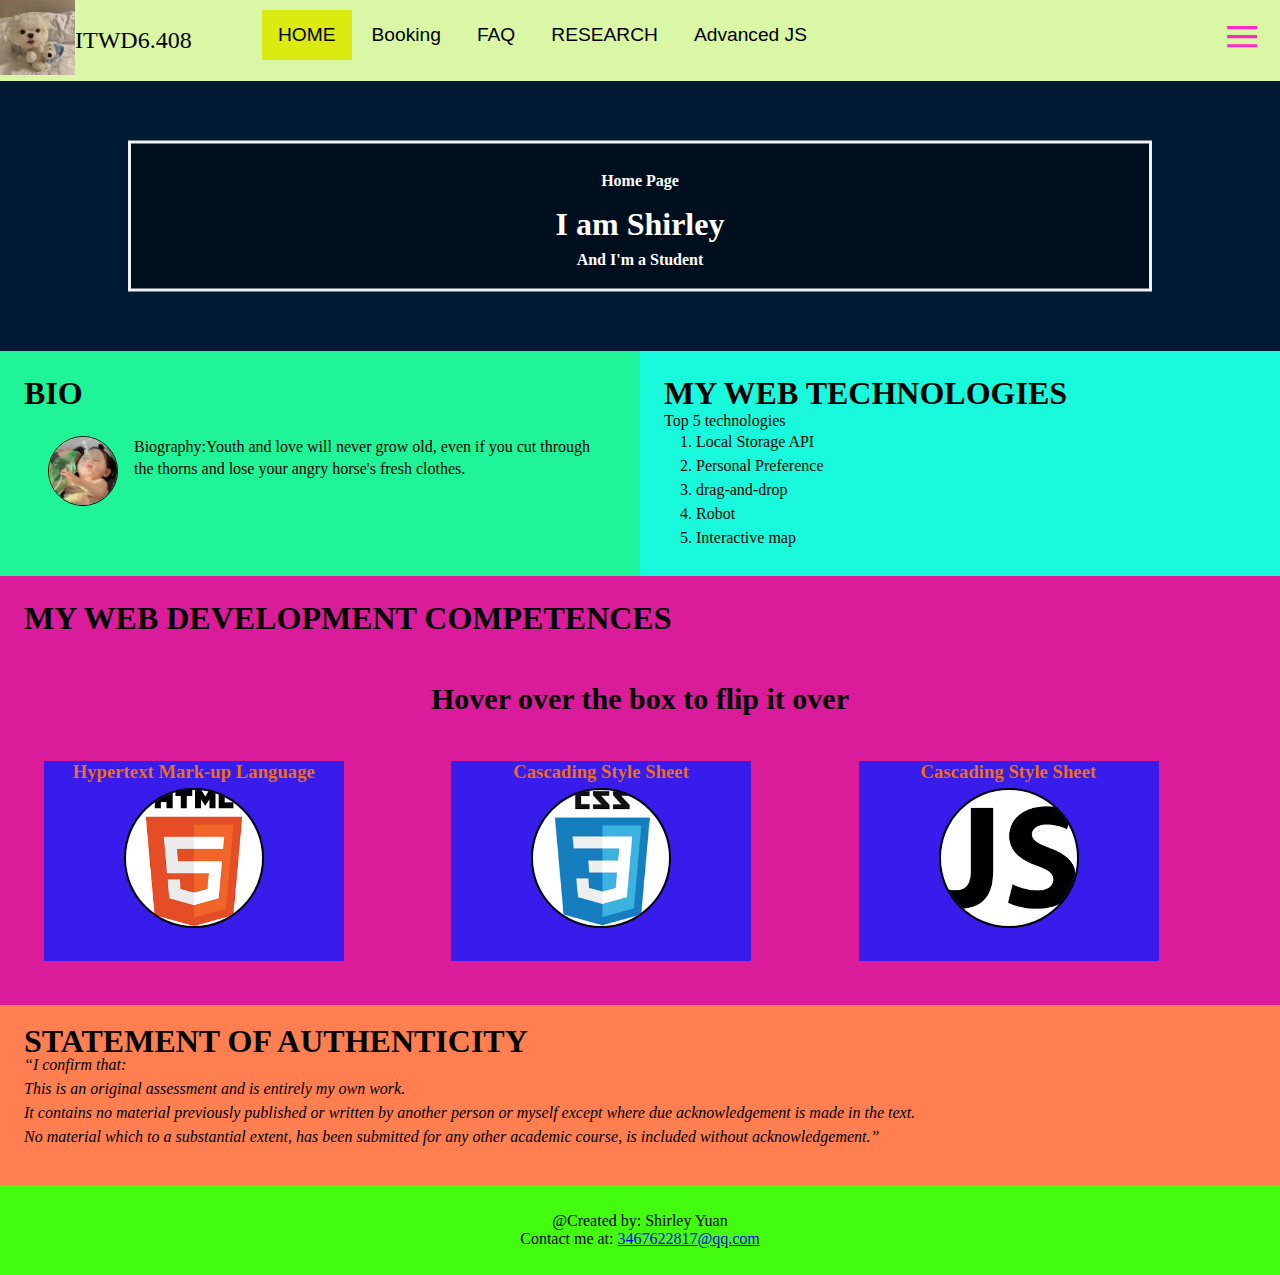
<file: index.html>
<!DOCTYPE html>
<html>
<!------------------------------HEAD------------------------------------------------>
<head>
    <meta charset="UTF-8">
    <meta name="viewport" content="width=device-width, initial-scale=1.0">
    <title>Home</title>
	<link rel="stylesheet" type="text/css" href="style\style.css">
</head>
<!------------------------------BODY------------------------------------------------>
<body>
	<!---------------------------------------------------->	
	<!--Navigation menu section-->	
	<div class="CurtainMenu">
	
		<!--Icon and Tagline-->
		<div class="logo-tagline">
			<div class="logo">
				<img src="images/p4.jpg" class="img-fluid" style="width:75px;" />
			</div>
			<div class="tagline">ITWD6.408
			</div>
		</div>
		
		<!--Desktop horizontal-menu-->
		<div class="desktop-menu">
			<div class="horizontal-nav">
				<ul>
					<li class="active" ><a href="../Final Web/index.html">HOME</a></li>
					<li  ><a href="html/booking.html">Booking</a></li>
					<li><a href="html/faq.html">FAQ</a></li>
					<li><a href="rs/research.doc">RESEARCH</a></li>	
					<li><a href="html/extension.html">Advanced JS</a></li>
				</ul>
			</div>
		</div>
		
		<!--Curtain Menu Icon-->
		<p class="menu-icon-style" onclick="openNav()">≡</p>
	</div>
	
	<!--Hide the curtain menu as default when loading the page-->
	<nav id="curtain-nav">
		<!--Add a close button (X) hyperlink on the top left corner-->
		<a href="javascript:void(0)" class="nav-close-button" onclick="closeNav()">❌</a>
		<div class="curtain-nav-content">
			<ul>
				<li class="active" ><a href="../index.html">HOME</a></li>
				<li  ><a href="html/booking.html">Booking</a></li>
				<li><a href="html/faq.html">FAQ</a></li>
				<li><a href="rs/research.doc">RESEARCH</a></li>	
				<li><a href="html/extension.html">Advanced JS</a></li>
			</ul>
		</div>
	</nav>
	
	<!---------------------------------------------------->	
	<!--Main content section-->
	<main>
		<section class="showcase">
			<div class="showcase-bg-image"></div>
			<div class="showcase-bg-text">
				<h4>Home Page</h4>
				<h1>I am Shirley</h1>
				<p>And I'm a Student</p>
			</div>		
		</section>
		
		<section class="bio-webtechno">
			<article class="bio">
				<h1>BIO</h1>
				<div class="portrai-paragraph">
					<div class="bio-portrait">
						<img src="images/p5.jpg"/>
					</div>
					<p class="bio-paragraph"> Biography:Youth and love will never grow old, even if you cut through the thorns and lose your angry horse's fresh clothes.
					</p>
				</div>
			</article>
			
			<article class="webtechno"> 
				<h1>MY WEB TECHNOLOGIES</h1>
				<p>Top 5 technologies <br>
				<ol>
					<li>Local Storage API</li>
					<li>Personal Preference</li>
					<li>drag-and-drop</li>
					<li>Robot</li>
					<li>Interactive map</li>
				</ol>				
			</article>
		</section>
		
		<section class="competences">
			<h1>MY WEB DEVELOPMENT COMPETENCES</h1>
			
			<div class="flip-box-area">
			
				<div class="flip-box-header">
					<h4>Hover over the box to flip it over</h4>
				</div>
				
				<!--Create a 1x3 card layout using CSS flex box -->
				<div class="topics_container" >
					<div class="topics_box">
					
						<!--3D Flip Box: >				
						<!--Add the first Flip box-->
						<div class="flip-box">
							<div class="flip-box-inner">
								<!--Front side of the Flip Box-->
								<div class="flip-box-front">	
									<h3>Hypertext Mark-up Language</h3>
									<img src="images/html5.png" alt="html5 image">										
								</div>
								<!--Back side of the Flip Box-->
								<div class="flip-box-back">		
									<h3>HTML5</h3>
									<p>	HTML (Hyper-Text Markup Language) is used to put the <span class="red-color">structure & content </span> of a website together (Like a skeleton of a body).<br>
										It is the fifth and current major version of the HTML standard, and subsumes XHTML.
									</p>
									<p> Read more <a href="https://developer.mozilla.org/en-US/docs/Web/HTML">HTML: HyperText Markup Language</a>
									</p>
								</div>
							</div>
						</div>	
					</div>
					
					
					<div class="topics_box">
					
						<!--3D Flip Box: >							
						<!--Add the second Flip box-->
						<div class="flip-box">
							<div class="flip-box-inner">
								<!--Front side of the Flip Box-->
								<div class="flip-box-front">	
									<h3>Cascading Style Sheet</h3>
									<img src="images/css3.png" alt="css3 image">										
								</div>
								<!--Back side of the Flip Box-->
								<div class="flip-box-back">		
									<h3>CSS3</h3>
									<p>CSS3 is the latest evolution of the Cascading Style Sheets language <br>
										CSS acts like <span class="red-color">makeup for the HTML</span>. CSS improves the colors and layout of a website structure built with HTML.
									</p>
									<p> Read more <a href="https://developer.mozilla.org/en-US/docs/Web/CSS/Tutorials">CSS Tutorials</a>
									</p>	
								</div>
							</div>
						</div>
					</div>
					
					<div class="topics_box">						
						<!--3D Flip Box:>							
						<!--Add the third Flip box-->
						<div class="flip-box">
							<div class="flip-box-inner">
								<!--Front side of the Flip Box-->
								<div class="flip-box-front">	
									<h3>Cascading Style Sheet</h3>
									<img src="images/javascript.png" alt="css3 image">										
								</div>
								<!--Back side of the Flip Box-->
								<div class="flip-box-back">		
									<h3>JavaScript</h3>
									<p>JavaScript is a high-level, interpreted scripting programming language. <br>
										JavaScript is a full-on programming language that adds <span class="red-color">interactivity and functionality to a website</span>.
									</p>
									<p class="skill-text"> Read more <a href="https://developer.mozilla.org/en-US/docs/Web/JavaScript ">JavaScript</a>
									</p>
								</div>
							</div>
						</div>										

					</div>					
				</div>				
			</div>						
		</section>
		
		
		<section class="statement-of-authenticity"> 
			<h1>STATEMENT OF AUTHENTICITY</h1>
			<p>
				“I confirm that:<br>
				This is an original assessment and is entirely my own work.<br>
				It contains no material previously published or written by another person or myself except where due acknowledgement is made in the text.</br>
				No material which to a substantial extent, has been submitted for any other academic course, is included without acknowledgement.”<br>
			</p>
		</section>				
	</main>
	
	<!---------------------------------------------------->	
	<!--Footer section-->
	<footer>
		<div> @Created by: Shirley Yuan <br />
			Contact me at: <a href="mailto:ddang@eit.ac.nz">3467622817@qq.com</a>
		</div>
	</footer>
	<!--Embed the js file at the bottom of the html file-->
	<script type="text/javascript" src="js/hp.js">
	</script>

</body>
</html>
</file>
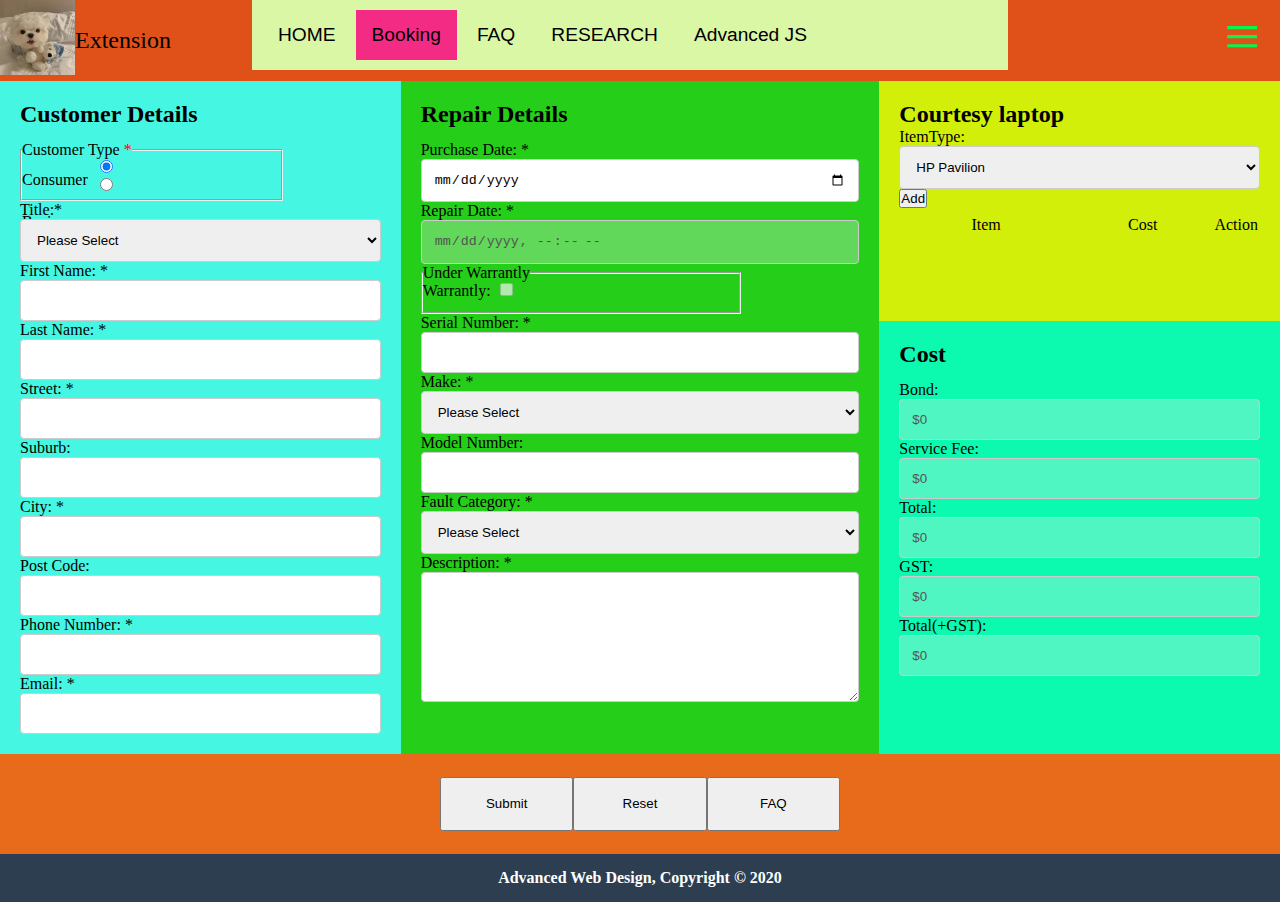
<file: html/booking.html>
<!DOCTYPE html>
<html lang="en">
<head>
    <meta charset="UTF-8">
    <meta http-equiv="X-UA-Compatible" content="IE=edge">
    <meta name="viewport" content="width=device-width, initial-scale=1.0">
    <script src="../js/vue.global.js"></script>
    <script src="../js/script.js"></script>
    <link rel="stylesheet" href="../style/booking_style.css">
    <link rel="stylesheet" href="../style/sweetalert2.min.css">
    <script src="../js/sweetalert2.min.js"></script>
    <script src="https://code.jquery.com/jquery-3.4.1.min.js"></script>
    <title>Booking</title>
</head>
<body>
    <header>
        <div class="CurtainMenu">
    
             <!--Icon and Tagline-->
             <div class="logo-tagline">
             <div class="logo">
                 <img src="../images/p4.jpg" class="img-fluid" style="width:75px;" />
             </div>
             <div class="tagline">Extension
             </div>
             </div>
             
             <!--Desktop horizontal-menu-->
             <div class="desktop-menu">
             <div class="horizontal-nav">
                 <ul>
                 <li><a href="../index.html">HOME</a></li>
                 <li class="active"><a href="../html/booking.html">Booking</a></li>
                 <li><a href="../html/faq.html">FAQ</a></li>
                 <li><a href="../rs/research.doc">RESEARCH</a></li>	
                 <li><a href="../html/extension.html">Advanced JS</a></li>
                 </ul>
             </div>
             </div>
             
             <!--Curtain Menu Icon-->
             <p class="menu-icon-style" onclick="openNav()">≡</p>
         </div>
         
         <!--Hide the curtain menu as default when loading the page-->
         <nav id="curtain-nav">
             <!--Add a close button (X) hyperlink on the top left corner-->
             <a href="javascript:void(0)" class="nav-close-button" onclick="closeNav()">❌</a>
             <div class="curtain-nav-content">
             <ul>
                 <li><a href="../index.html">HOME</a></li>
                 <li class="active"><a href="../html/booking.html">Booking</a></li>
                 <li><a href="../html/faq.html">FAQ</a></li>
                 <li><a href="../rs/research.doc">RESEARCH</a></li>	
                 <li ><a href="../html/extension.html">Advanced JS</a></li>
             </ul>
             </div>
         </nav>
         <script>
            function openNav() {
                document.getElementById("curtain-nav").style.width = "50%";			
            }
    
            function closeNav() {
                document.getElementById("curtain-nav").style.width = "0%";			
            }
         </script>
    </header>
    <main>
        <div id="input-inf-table" class="form-layout">
            <form id="form1"></form>
            <section class="customerDetails">
                <h2 style="width: 80%;height: 40px">Customer Details</h2>
                <fieldset style="width: 73%;height: 60px;display: flex">
                    <legend>
                        Customer Type<span style="color: red"> *</span>
                    </legend>
                    <div style="height: 100%;width: 90px">
                        <label for="select-c">Consumer</label>
                        <label for="select-b">Business</label>
                    </div>
                    <div style="height: 100%;width: 80%">
                        <input type="radio" name="Customer-Type" id="select-c" value="Consumer" form="form1"
                            required="required"  checked><br>
                        <input type="radio" name="Customer-Type" id="select-b" value="Business" form="form1"
                            required="required" >
                    </div>
                </fieldset>
                <div class="tit">Title:<span>*</span></div>
                <div class="inp">
                    <select class="inp-box" name="tit" id="tit" onchange="selectcolorchange()" form="form1">
                        <option selected>Please Select</option>
                        <option>Mr</option>
                        <option>Mrs</option>
                        <option>Ms</option>
                        <option>Miss</option>
                        <option>Dr</option>
                    </select>
                </div>
                <div class="tit">First Name:<span> *</span></div>
                <div class="inp"><input type="text" name="FN" class="inp-box" value="" onchange="vaildinput()" required="required"
                                        form="form1" id="FN"></div>
                <div class="tit">Last Name:<span> *</span></div>
                <div class="inp"><input type="text" name="LN" class="inp-box" onchange="vaildinput()" required="required"
                                        form="form1" id="LN"></div>
                <div class="tit">Street:<span> *</span></div>
                <div class="inp"><input type="text" name="St" class="inp-box" form="form1" required="required" id="St"></div>
                <div class="tit">Suburb:</div>
                <div class="inp"><input type="text" name="Su" class="inp-box" form="form1" id="Su"></div>
                <div class="tit">City:<span> *</span></div>
                <div class="inp"><input type="text" name="Ci" class="inp-box" form="form1" required="required" id="Ci"></div>
                <div class="tit">Post Code:</div>
                <div class="inp"><input type="text" name="PoCo" class="inp-box" onchange="vaildinput()" form="form1" id="PoCo">
                </div>
                <div class="tit">Phone Number:<span> *</span></div>
                <div class="inp"><input type="text" name="PN" class="inp-box" onchange="vaildinput()" form="form1"
                                        required="required" id="PN"></div>
                <div class="tit">Email:<span> *</span></div>
                <div class="inp"><input type="text" name="Em" class="inp-box" onchange="vaildinput()" form="form1"
                                        required="required" id="Em"></div>

            </section>
            <section class="repairDetails">
                    <h2 style="width: 80%;height: 40px">Repair Details</h2>
                    <div class="tit">Purchase Date:<span> *</span></div>
                    <div class="inp"><input type="date" name="PD" max="" class="inp-box" id="PD" form="form1" required="required"
                                            onchange="PDchange()"></div>
                    <div class="tit">Repair Date:<span> *</span></div>
                    <div class="inp"><input type="datetime-local" class="inp-box" disabled="false" name="RD" id="RD" form="form1"
                                            required="required" onchange="RDchange()"></div>
                    <fieldset style="width: 73%;height: 50px;display: flex">
                        <legend>
                            Under Warrantly
                        </legend>
                        <div style="height: 100%;width: 82px">
                            Warrantly:
                        </div>
                        <div style="height: 100%;width: 80%">
                            <input type="checkbox" name="Warrantly" disabled="disabled" form="form1"
                                onchange="Warrantlychange()" id="Warrantly">
                        </div>
                    </fieldset>
                    <div class="tit">Serial Number:<span> *</span></div>
                    <div class="inp"><input type="text" name="SN" class="inp-box" form="form1" required="required"
                                            onchange="vaildinput()" id="SN"></div>
                    <div class="tit">Make:<span> *</span></div>
                    <div class="inp">
                        <select name="make" class="inp-box" id="make" form="form1" onchange="selectcolorchange()">
                            <option>Please Select</option>
                            <option>Dell</option>
                            <option>Apple</option>
                            <option>HP</option>
                            <option>Acer</option>
                            <option>Lenovo</option>
                            <option>Toshiba</option>
                            <option>Other</option>
                        </select>
                    </div>
                    <div class="tit">Model Number:</div>
                    <div class="inp"><input type="text" name="MN" class="inp-box" form="form1" id="MN"></div>
                    <div class="tit">Fault Category:<span> *</span></div>
                    <div class="inp">
                        <select name="FC" class="inp-box" id="FC" form="form1" onchange="selectcolorchange()">
                            <option>Please Select</option>
                            <option>Battery</option>
                            <option>Charging</option>
                            <option>Screen</option>
                            <option>SD-storage</option>
                            <option>Memory</option>
                            <option>Software</option>
                            <option>Other</option>
                        </select>
                    </div>
                    <div class="tit">Description:<span> *</span></div>
                    <div class="inp" style="height: 150px"><textarea name="Desc" id="Desc" class="inp-box" style="height: 130px"
                                                                    form="form1" cols="30" rows="10"></textarea></div>
            </section>
            <section class="courtesyPhone">
                <div id="Courtesy">
                    <h2 >Courtesy laptop</h2>
                    <div class="tit">ItemType:</div>
                    <div class="inp">
                        <select class="inp-box" name="device-list" id="device-list">
                            <option value="HP" id="HP Pavilion">HP Pavilion </option>
                            <option value="Ol" id="Other laptops">Other laptops</option>
                            <option value="Cg" id="Chargers">Chargers</option>
                        </select>
                    </div>
                    <div id="add_button">
                        <button class="btn" type="button" id="btn_add" form="form1"  >Add</button>
                    </div>
                    <div id="Courtesy-Table-Space">
                        <table id="Courtesy-Table" style="width: 100%">
                            <thead>
                            <td style="width: 55%;height: 30px;text-align: center">Item</td>
                            <td style="width: 45%;height: 30px;text-align: center">Cost</td>
                            <td style="width: 45%;height: 30px;text-align: center" >Action</td>
                            </thead>

                        </table>
                    </div>
                </div>
            </section>
            <section class="costSection">
                    <h2 style="width: 80%;height: 40px">Cost</h2>
                    <div class="tit">Bond:</div>
                    <div class="inp"><input type="text" disabled="disabled" form="form1" class="inp-box" name="Bond" id="Bond">
                    </div>
                    <div class="tit">Service Fee:</div>
                    <div class="inp"><input type="text" disabled="disabled" form="form1" name="SF" class="inp-box" id="SF">
                    </div>
                    <div class="tit">Total:</div>
                    <div class="inp"><input type="text" disabled="disabled" form="form1" name="Total" class="inp-box"
                                            id="Total">
                    </div>
                    <div class="tit">GST:</div>
                    <div class="inp"><input type="text" disabled="disabled" form="form1" name="GST" class="inp-box" id="GST">
                    </div>
                    <div class="tit">Total(+GST):</div>
                    <div class="inp"><input type="text" disabled="disabled" form="form1" name="Total_with_GST" class="inp-box"
                                            id="Total_with_GST"></div>
            </section>
            <section class="buttonSection" >
                <div id="button-area">
                    <button  style="height:4em; width:10em;" class="btn" id="btn_submit" type="button" onclick="submitall()">Submit</button>
                    <button  style="height:4em; width:10em;" class="btn" id="btn_reset" type="button" onclick="resetall()">Reset</button>
                    <button  style="height:4em; width:10em;" class="btn" id="btn_faq" type="button" onclick="window.location.href='../html/faq.html'">FAQ</button>
                </div>
            </section>
        </div>
    </main>
    <footer>
        <p>Advanced Web Design, Copyright &copy; 2020</p>
      </footer>
</body>
<script src="../js/booking_page_script.js"></script>
</html>
</file>
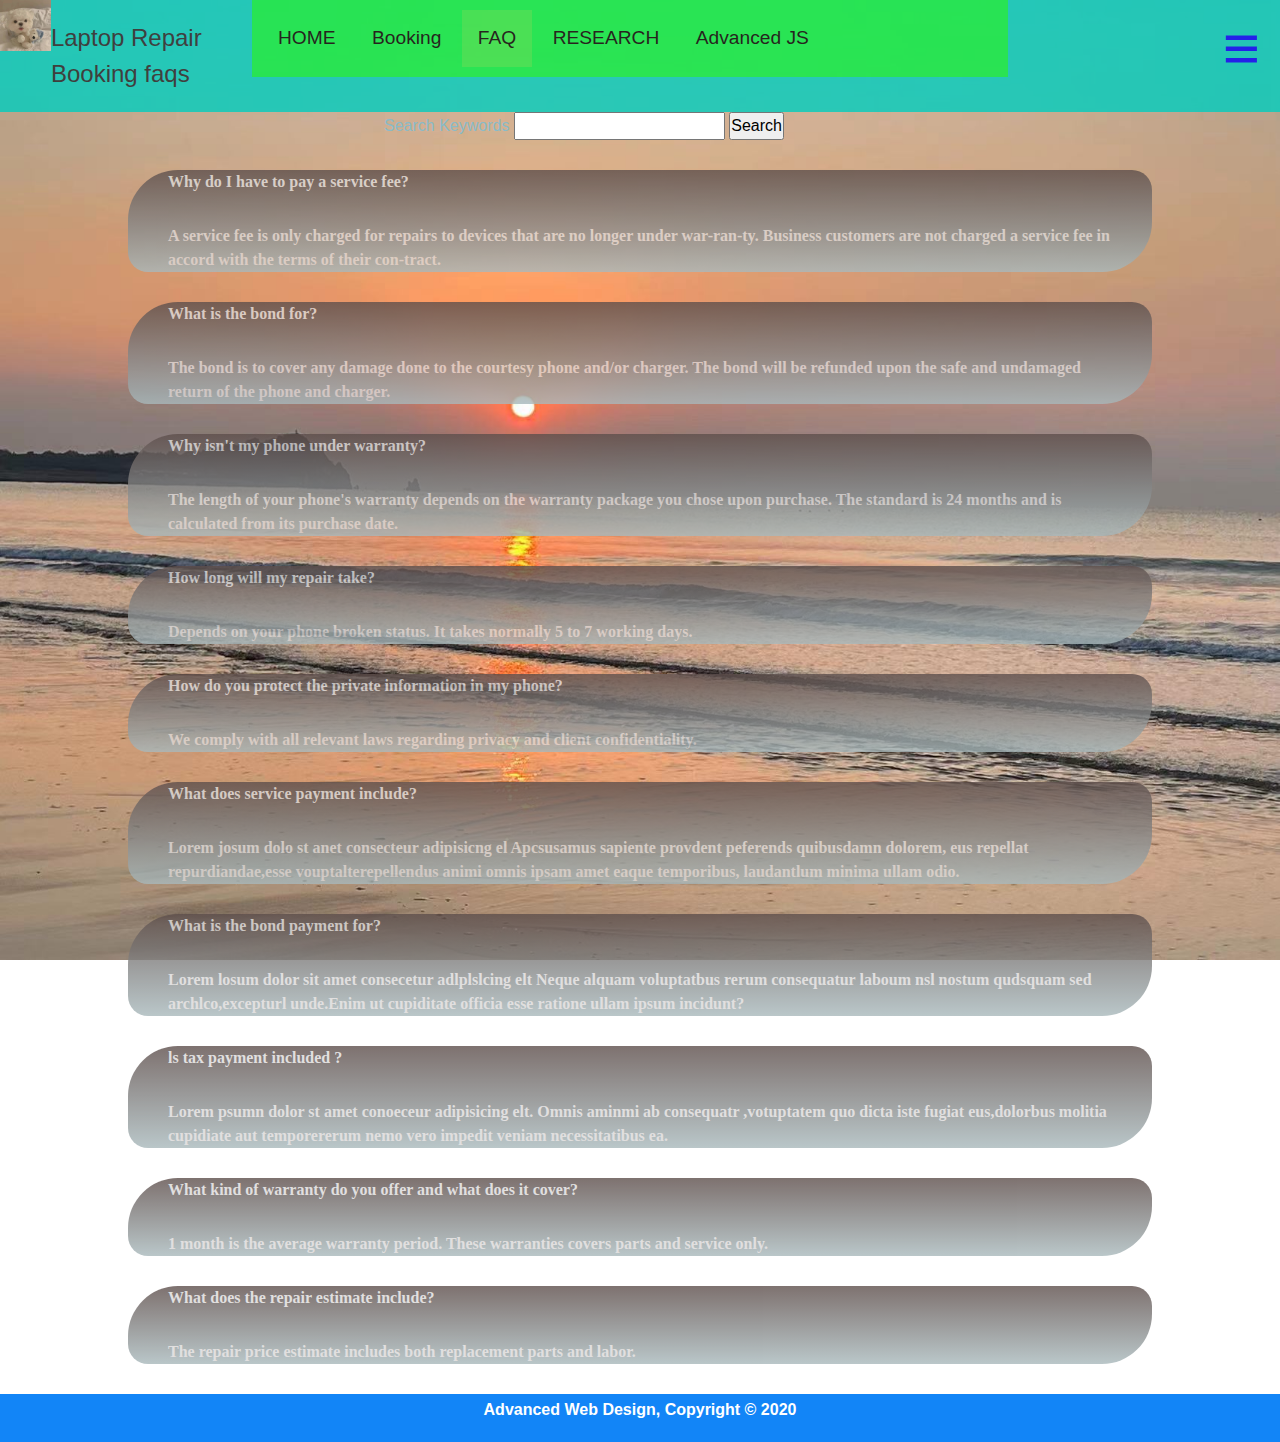
<file: html/faq.html>
<!DOCTYPE html>
<html lang="en">
<head>
    <meta charset="UTF-8">
    <meta http-equiv="X-UA-Compatible" content="IE=edge">
    <meta name="viewport" content="width=device-width, initial-scale=1.0">
    <link rel="stylesheet" type="text/css" href="../style/faq.css">
    <link href="https://cdn.jsdelivr.net/npm/bootstrap@5.2.1/dist/css/bootstrap.min.css" rel="stylesheet">
    <script src="https://code.jquery.com/jquery-3.4.1.min.js"></script>
    <title>FAQS</title>
</head>

<body>
  <div class="CurtainMenu">

    <!--Icon and Tagline-->
    <div class="logo-tagline">
      <div class="logo">
        <img src="../images/p4.jpg" class="img-fluid" style="width:75px;" />
      </div>
      <div class="tagline">Laptop Repair Booking faqs
      </div>
    </div>
    
    <!--Desktop horizontal-menu-->
    <div class="desktop-menu">
      <div class="horizontal-nav">
        <ul>
          <li ><a href="../index.html">HOME</a></li>
          <li ><a href="../html/booking.html">Booking</a></li>
          <li class="active" ><a href="../html/faq.html">FAQ</a></li>
          <li><a href="../rs/research.doc">RESEARCH</a></li>	
          <li><a href="../html/extension.html">Advanced JS</a></li>
        </ul>
      </div>
    </div>
    
    <!--Curtain Menu Icon-->
    <p class="menu-icon-style" onclick="openNav()">≡</p>
  </div>
  
  <!--Hide the curtain menu as default when loading the page-->
  <nav id="curtain-nav">
    <!--Add a close button (X) hyperlink on the top left corner-->
    <a href="javascript:void(0)" class="nav-close-button" onclick="closeNav()">❌</a>
    <div class="curtain-nav-content">
      <ul>
        <li ><a href="../index.html">HOME</a></li>
        <li ><a href="../html/booking.html">Booking</a></li>
        <li class="active" ><a href="../html/faq.html">FAQ</a></li>
        <li><a href="../rs/research.doc">RESEARCH</a></li>	
        <li><a href="../html/extension.html">Advanced JS</a></li>
      </ul>
    </div>
  </nav>
  <main>
    <div >
        <div id="search_form">
            <p style="color:#89bbc8">Search Keywords
              <input type="text" id="searchInput">
              <input type="button" value="Search" id="searchBtn">
            </p>
        </div>
        <div id="questions">
          <div class="tx">
            <div class="question-style">
              Why do I have to pay a service fee?
          </div>
            <div class="answer-style">
              A service fee is only charged for repairs to devices that are no longer under war-ran-ty. Business customers are not charged a service fee in accord with the terms of their con-tract.
            </div>
          </div> 
          <div class="tx">
            <div class="question-style">
              What is the bond for?
            </div>
            <div class="answer-style">
              The bond is to cover any damage done to the courtesy phone and/or charger. The bond will be refunded upon the safe and undamaged return of the phone and charger.
            </div>
          </div> 
          <div class="tx">
            <div class="question-style">
              Why isn't my phone under warranty?
            </div>
              <div class="answer-style">
              The length of your phone's warranty depends on the warranty package you chose upon purchase. The standard is 24 months and is calculated from its purchase date.
              </div>
          </div> 
          <div class="tx">
            <div class="question-style">
              How long will my repair take?
            </div>
              <div class="answer-style">
              Depends on your phone broken status. It takes normally 5 to 7 working days.
              </div>
          </div> 
          <div class="tx">
            <div class="question-style">
              How do you protect the private information in my phone?
            </div>
              <div class="answer-style">
              We comply with all relevant laws regarding privacy and client confidentiality.
              </div>
          </div> 
          <div class="tx">
                  <div class="question-style">
                    What does service payment include?
                  </div>
                  <div class="answer-style">
                    Lorem josum dolo st anet consecteur adipisicng el Apcsusamus sapiente provdent peferends quibusdamn dolorem, eus repellat repurdiandae,esse vouptalterepellendus animi omnis ipsam amet eaque temporibus, laudantlum minima ullam odio.
                  </div>
          </div> 
          <div class="tx">
                  <div class="question-style">
                    What is the bond payment for?
                  </div>
                  <div class="answer-style">
                    Lorem losum dolor sit amet consecetur adlplslcing elt Neque alquam voluptatbus rerum consequatur laboum nsl nostum qudsquam sed archlco,excepturl unde.Enim ut cupiditate officia esse ratione ullam ipsum incidunt?
                  </div>
          </div> 
          <div class="tx">
                  <div class="question-style">
                    ls tax payment included ?
                  </div>
                  <div class="answer-style">
                    Lorem psumn dolor st amet conoeceur adipisicing elt. Omnis aminmi ab consequatr ,votuptatem quo dicta iste fugiat eus,dolorbus molitia cupidiate aut temporererum nemo vero impedit veniam necessitatibus ea.
                  </div>
          </div> 
          <div class="tx">
                  <div class="question-style">
              What kind of warranty do you offer and what does it cover?
                  </div>
                  <div class="answer-style">
              1 month is the average warranty period. These warranties covers parts and service only.
                  </div>
          </div> 
          <div class="tx">
                  <div class="question-style">
              What does the repair estimate include?
                  </div>
                  <div class="answer-style">
              The repair price estimate includes both replacement parts and labor.
                  </div>
          </div> 
        </div>
    </div>

  </main>    

</body>
<footer>
  <p>Advanced Web Design, Copyright &copy; 2020</p>
</footer>

<script type="text/javascript" src="../js/faq.js"></script>
</html>
</file>
<file: style/booking_style.css>
* {
	box-sizing: border-box;
	margin: 0;
	padding: 0;
}

html, body {
	background: #f4f4f4;	
	font-family: "Times New Roman", Times, serif;
	font-size: 16px;/*Set the baseline font size for the whole website*/
}
/*Declare variables in CSS*/
:root {
	--main-color: #4df43b;
	--header-color: #118fd8;
	--nav-color: #9400ce;
	--customer-detail-color: #45f7e2;
	--repair-detail-color: #25cf19;
	--courtesy-phone-color: #d1ef09;
	--cost-section-color: #0cfaaf;
	--button-section-color: #e86a1b;
	--footer-color: #2C3E50;
}
/*Curtain Navigation bar*/
nav {
	padding: 10px 10px 10px 10px;/*10px 10px 10px 10px*/
	overflow: visible;
}

nav ul {
	list-style-type: none;
	margin: 0;
	padding: 0;
	overflow: visible;
}

nav ul li {
	display: block;
	font-family: 'Oswald', sans-serif;
	font-size: 1.2em;
	text-transform: uppercase;
}

nav ul li a {
	display: block;
	color: white;
	text-align: center;
	padding: 14px 16px;
	text-decoration: none;	
}

.active {
	background-color: #f42b85;
}

nav ul li:hover:not(.active) {
	background-color: green;
}


nav ul li ul li {
	background: #555; 
	display: block; 
	font-size: 1em;
}

nav ul li ul li a {
	display: block; 
	text-align: left;

}

nav ul li.dropdown:hover ul {
	display: block;
}
/*Use Flexbox to create responsive layout*/
.CurtainMenu {
	background-color: #e05119;
	min-height: 5vh;
	
	/*flexbox container*/
	display: flex;
	flex-direction: row;/*display on a row => horizontally*/
}

.logo-tagline {
	/*Use Flexbox to create responsive layout*/
	flex: 1;
	
	/*flexbox container*/
	display: flex;
	flex-direction: row;/*display on a row => horizontally*/
}

.logo, .tagline {
	font-size: 1.5em;
}

.tagline{
	/*Centering both vertical and horizontal*/
	display: flex;
	justify-content: left;
	align-items: center;
}

.desktop-menu {
	/*Use Flexbox to create responsive layout*/
	flex: 3;
	display: none;	
}


.menu-icon-style {
	/*Use Flexbox to create responsive layout*/
	flex: 1;
		
	font-size: 4.0em;
	color: rgb(8, 245, 79);
	cursor: pointer;
	text-align: right;
	margin-right: 20px;
}

#curtain-nav {
	height: 70%;/*100%*/
	width: 0;/*Hide it as default when loading page*/
	padding: 0;
	position: fixed;
	z-index: 3;
	top: 0; 
	right: 0;
	background-color: rgb(0,0,0);
	background-color: rgba(211, 39, 39, 0.9);
	overflow-x: hidden;
	transition: 0.5s;	
}

.curtain-nav-content {
	/*For curtain menu*/
	position: relative;
	top: 15%;
	width: 100%;
	text-align: center;
	margin-top: 30px;	
	overflow: visible;
}

.nav-close-button {
	position: absolute;
	top: 20px;
	right: 45px;
	font-size: 2.0em;
	color: white;
	text-decoration: none;
}
main {
	background-color: var(--main-color);
}

label {
	padding: 12px 12px 12px 0;
	display: inline-block;
  }

  

.row:after {
	content: "";
	display: table;
	clear: both;
}  
input[type=text], select, textarea{
	width: 100%;
	padding: 12px;
	border: 1px solid #ccc;
	border-radius: 4px;
	resize: vertical;
  }
input[type=date]{
	width: 100%;
	padding: 12px;
	border: 1px solid #ccc;
	border-radius: 4px;
	resize: vertical;
}
input[type=datetime-local]{
	width: 100%;
	padding: 12px;
	border: 1px solid #ccc;
	border-radius: 4px;
	resize: vertical;
}
input[type=email]{
	width: 100%;
	padding: 12px;
	border: 1px solid #ccc;
	border-radius: 4px;
	resize: vertical;
}
input[type=tel]{
	width: 100%;
	padding: 12px;
	border: 1px solid rgb(183, 15, 15);
	border-radius: 4px;
	resize: vertical;
}

.form-layout {
	display: grid;
	grid-template-rows: auto auto auto auto auto; /*5 rows*/
}

.customerDetails {
	background-color: var(--customer-detail-color);
	min-height: 30vh;
	padding: 20px;
}

.repairDetails {
	background-color: var(--repair-detail-color);
	min-height: 30vh;
	padding: 20px;
	
}

.courtesyPhone {
	background-color: var(--courtesy-phone-color);
	min-height: 15vh;
	padding: 20px;
}

.costSection {
	background-color: var(--cost-section-color);
	min-height: 20vh;
	padding: 20px;
}

.buttonSection {
	background-color: var(--button-section-color);
	min-height: 5vh;
}

/*Styles for footer*/
footer {
	background-color: var(--footer-color);
	min-height: 3em;
	color: white;
	font-weight: bold;
	
	/*Centralize text vertically and horizontally*/
	display: flex;
	justify-content: center;
	align-items: center;
}

#button-area{
    width: 100%;
    height: 100px;
    display: flex;
    justify-content: center;
    align-items: center;
    flex-wrap: wrap;
}



@media screen and (min-width: 768px) {/*when the viewport is 768px or larger => Set those styles for Tablet or PC*/  


    .desktop-menu {
        display: block;
    }
    
    /*Horizontal nav*/
    .horizontal-nav {
            background-color: #DAF7A6; 
         padding: 10px 10px 10px 10px;
    }
    
    .horizontal-nav ul {
         list-style-type: none;
         margin: 0;
         padding: 0;
         overflow: hidden;
     }
 
     .horizontal-nav ul li {
         display: inline-block;
         font-family: 'Oswald', sans-serif;
         font-size: 1.2em;
     }
 
     .horizontal-nav ul li a {
         display: block;
         color: black;
         text-align: center;
         padding: 14px 16px;
         text-decoration: none;	
     }
 
 
     .horizontal-nav ul li:hover:not(.active) {
         background-color: green;
     }
     
     /*Make bio and webtechno sections horizontal*/
     .bio-webtechno {
         min-height: 25vh;
         background-color: #003366;
         
         /*flexbox container*/
         display: flex;
         flex-direction: row;/*display on a row => horizontal*/	
     }
     
     .portrai-paragraph {
         /*flexbox container*/
         display: flex;
         flex-direction: row;	
     }
     
     /*Makes the three columns horizontal*/
     .topics_container {
         display: flex;
         flex-direction: row;
     }
     .form-layout {
		display: grid;
		grid-template-areas: 'box1 box2 box3'
							 'box1 box2 box4'
							 'box5 box5 box5';
	}	
	.customerDetails {
		grid-area: box1;
	}
	.repairDetails {
		grid-area: box2;
	}
	.courtesyPhone {
		grid-area: box3;
	}
	.costSection {
		grid-area: box4;
	}
	.buttonSection {
		grid-area: box5;
	}
 }
</file>
<file: style/faq.css>
/*MOBILE FIRST APPROACH*/
* {
	margin: 0;
	padding: 0;
	box-sizing: border-box;
	font-family: 'Open Sans', sans-serif;
}

/*Declare variables in CSS*/
:root {
	--main-color: #bc96ce;
	--body-color: #e0e0e1;
	--header-color: #b3f813;
	--nav-color: #e6ea03;
	--customer-detail-color: #FCF3CF;
	--repair-detail-color: #D5F5E3;
	--courtesy-phone-color: #2874A6;
	--cost-section-color: #9fed99;
	--button-section-color: #6915de;
	--footer-color: #1285f7;
}

nav {
	padding: 10px 10px 10px 10px;/*10px 10px 10px 10px*/
	overflow: visible;
}

nav ul {
	list-style-type: none;
	margin: 0;
	padding: 0;
	overflow: visible;
}

nav ul li {
	display: block;
	font-family: 'Oswald', sans-serif;
	font-size: 1.2em;
	text-transform: uppercase;
}

nav ul li a {
	display: block;
	color: white;
	text-align: center;
	padding: 14px 16px;
	text-decoration: none;	
}

.active {
	background-color: #2cec45;
}

nav ul li:hover:not(.active) {
	background-color: rgb(244, 148, 52);
}


nav ul li ul li {
	background: rgb(237, 20, 20); 
	display: block; 
	font-size: 1em;
}

nav ul li ul li a {
	display: block; 
	text-align: left;

}

nav ul li.dropdown:hover ul {
	display: block;
}

/*Use Flexbox to create responsive layout*/
.CurtainMenu {
	background-color: #00cebf;
	opacity:0.8;
	min-height: 5vh;
	
	/*flexbox container*/
	display: flex;
	flex-direction: row;/*display on a row => horizontally*/
}

.logo-tagline {
	/*Use Flexbox to create responsive layout*/
	flex: 1;
	
	/*flexbox container*/
	display: flex;
	flex-direction: row;/*display on a row => horizontally*/
}

.logo, .tagline {
	font-size: 1.5em;
}

.tagline{
	/*Centering both vertical and horizontal*/
	display: flex;
	justify-content: left;
	align-items: center;
}

.desktop-menu {
	/*Use Flexbox to create responsive layout*/
	flex: 3;
	display: none;	
}


.menu-icon-style {
	/*Use Flexbox to create responsive layout*/
	flex: 1;
		
	font-size: 4.0em;
	color: blue;
	cursor: pointer;
	text-align: right;
	margin-right: 20px;
}

#curtain-nav {
	height: 70%;/*100%*/
	width: 0;/*Hide it as default when loading page*/
	padding: 0;
	position: fixed;
	z-index: 3;
	top: 0; 
	right: 0;
	background-color: rgb(0,0,0);
	background-color: rgba(0,0,0, 0.9);
	overflow-x: hidden;
	transition: 0.5s;	
}

.curtain-nav-content {
	/*For curtain menu*/
	position: relative;
	top: 15%;
	width: 100%;
	text-align: center;
	margin-top: 30px;	
	overflow: visible;
}

.nav-close-button {
	position: absolute;
	top: 20px;
	right: 45px;
	font-size: 2.0em;
	color: white;
	text-decoration: none;
}
/*end of nav*/

/* The style of search */
#search_form{
	font-family:'Times New Roman', Times, serif;
	margin:auto;
	width: 40%;
	
}

div.tx{
	margin: auto;
	width: 80%;
	background-image: linear-gradient(#5e4f4c, #a9b9bc);
	opacity:0.8;
	border-radius: 50px 20px;
}

.question-style{
	font-family:'Times New Roman', Times, serif;
	margin:30px 40px;
	font-weight:bold;
	color:#dad8d8;
}
.answer-style{
	font-family:'Times New Roman', Times, serif;
	margin:30px 40px;
	font-weight:bold;
	color:#dad8d8;
}
body{
	margin:0;
	background-image:url('../images/rc.jpg');
	background-repeat: no-repeat;
	background-size:cover;
	background-attachment: fixed;
	display: flex;
	display: -webkit-flex; /* Safari */
	min-height: 100vh;
	flex-direction: column;
}

main{
	flex: 1;
}
/*foot style*/
footer {
	background-color: var(--footer-color);
	min-height: 3em;
	color: white;
	font-weight: bold;
	/*Centralize text vertically and horizontally*/
	display: flex;
	justify-content: center;
	align-items: center;
}

@media screen and (min-width: 768px) {/*when the viewport is 768px or larger => Set those styles for Tablet or PC*/  
	.desktop-menu {
		display: block;
	}
	
	/*Horizontal nav*/
	.horizontal-nav {
			background-color: #03f143; 
		 padding: 10px 10px 10px 10px;
	}
	
	.horizontal-nav ul {
		 list-style-type: none;
		 margin: 0;
		 padding: 0;
		 overflow: hidden;
	 }
 
	 .horizontal-nav ul li {
		 display: inline-block;
		 font-family: 'Oswald', sans-serif;
		 font-size: 1.2em;
	 }
 
	 .horizontal-nav ul li a {
		 display: block;
		 color: black;
		 text-align: center;
		 padding: 14px 16px;
		 text-decoration: none;	
	 }
 
 
	 .horizontal-nav ul li:hover:not(.active) {
		 background-color: rgb(227, 220, 5);
	 }
	 
	 /*Make bio and webtechno sections horizontal*/
	 .bio-webtechno {
		 min-height: 25vh;
		 background-color: #51a5f9;
		 
		 /*flexbox container*/
		 display: flex;
		 flex-direction: row;/*display on a row => horizontal*/	
	 }
	 
	 .portrai-paragraph {
		 /*flexbox container*/
		 display: flex;
		 flex-direction: row;	
	 }
	 
	 /*Makes the three columns horizontal*/
	 .topics_container {
		 display: flex;
		 flex-direction: row;
	 }
 }
</file>
